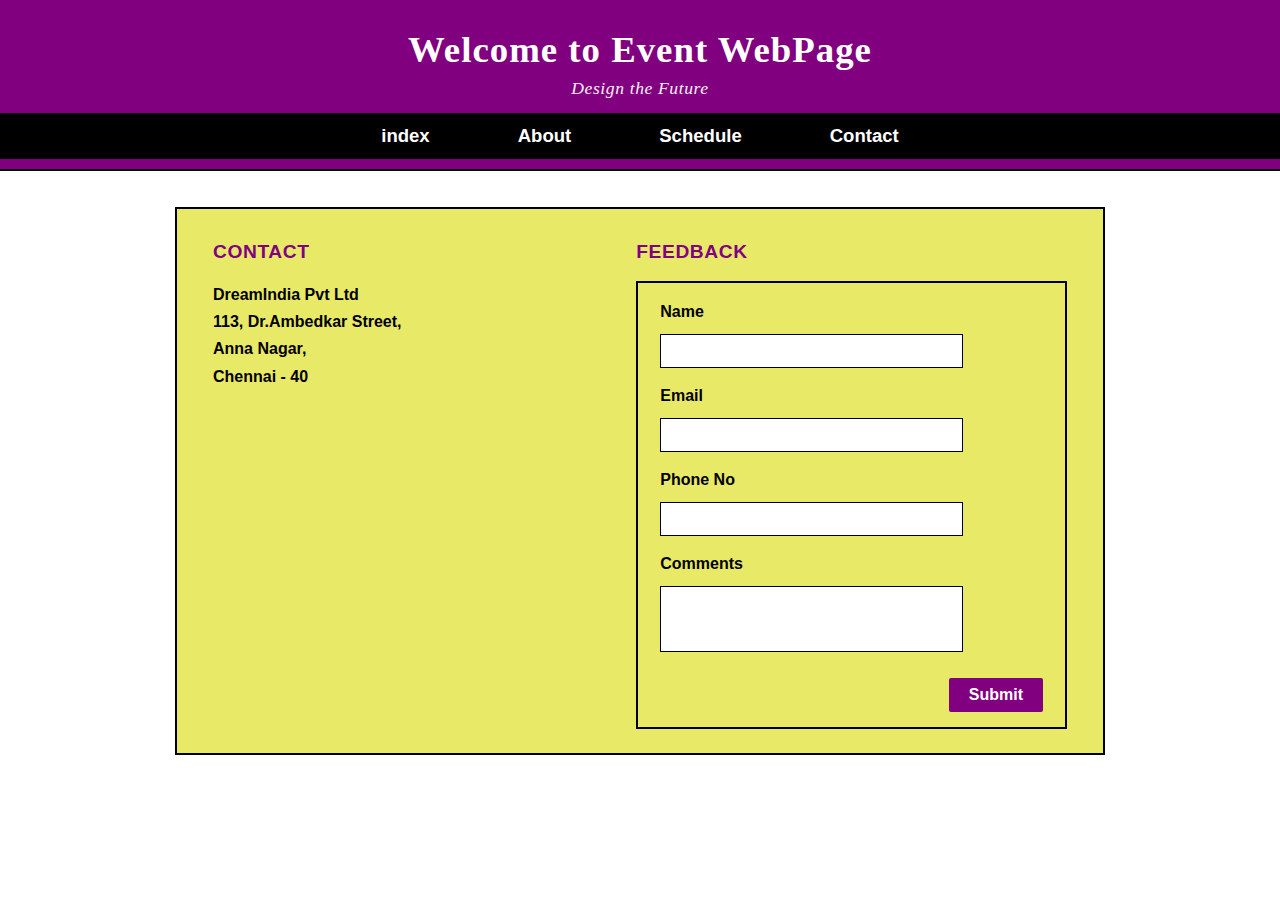
<file: contact.html>
<!DOCTYPE html>
<html lang="en">
<head>
    <meta charset="UTF-8">
    <title>Contact - Event WebPage</title>
    <style>
        body {
            margin: 0;
            padding: 0;
            font-family: Arial, Helvetica, sans-serif;
            background: white;
        }
        .container {
            width: 100vw;
            margin: 0;
            border: none;
            background: white;
            box-sizing: border-box;
            padding: 0;
        }
        .banner {
            width: 100vw;
            background: purple;
            padding-top: 28px;
            padding-bottom: 10px;
            border-bottom: 2px solid black;
            box-sizing: border-box;
        }
        .banner h1 {
            color: white;
            font-family: Georgia, serif;
            font-size: 2.3rem;
            text-align: center;
            font-weight: bold;
            margin: 0 0 7px 0;
            letter-spacing: 1px;
        }
        .subtitle {
            color: lavenderblush;
            font-family: Georgia, serif;
            font-size: 1.1rem;
            text-align: center;
            font-style: italic;
            margin: 0 0 12px 0;
            letter-spacing: 0.6px;
        }
        .banner nav ul {
            list-style: none;
            margin: 0;
            padding: 0;
            background: black;
            display: flex;
            justify-content: center;
            border-top: 2px solid purple;
            width: 100vw;
        }
        .banner nav ul li {
            margin: 0;
        }
        .banner nav ul li a {
            display: block;
            text-decoration: none;
            color: white;
            padding: 12px 44px;
            font-weight: bold;
            font-size: 1.16rem;
            transition: background 0.2s;
            border-radius: 2px;
        }
        .banner nav ul li a:hover,
        .banner nav ul li a.active {
            background: plum;
            color: black;
        }
        .content-section {
            background: white;
            width: 100vw;
            box-sizing: border-box;
            padding: 36px 0 36px 0;
            display: flex;
            justify-content: center;
        }
        .content-box {
            border: 2px solid black;
            background: rgb(233, 233, 104);;
            padding: 32px 36px 24px 36px;
            width: 90vw;
            max-width: 930px;
            box-sizing: border-box;
            display: flex;
            gap: 50px;
        }
        /* Contact Info and Feedback side-by-side */
        .contact-left {
            flex: 1.3;
        }
        .contact-title {
            display: block;
            color: purple;
            font-size: 1.2rem;
            font-weight: bold;
            font-family: Arial, Helvetica, sans-serif;
            margin-bottom: 18px;
            letter-spacing: 0.6px;
        }
        .contact-details {
            color: black;
            font-size: 1rem;
            font-family: Arial, Helvetica, sans-serif;
            line-height: 1.7;
            font-weight: 600;
        }
        .feedback-right {
            flex: 1.5;
        }
        .feedback-title {
            display: block;
            color: purple;
            font-size: 1.2rem;
            font-weight: bold;
            font-family: Arial, Helvetica, sans-serif;
            margin-bottom: 18px;
            letter-spacing: 0.6px;
        }
        .feedback-form {
            border: 2px solid black;
            background: rgb(233, 233, 104);;
            padding: 20px 22px 15px 22px;
            display: flex;
            flex-direction: column;
            gap: 10px;
        }
        .feedback-form label {
            color: black;
            font-size: 1rem;
            font-weight: bold;
            margin-bottom: 3px;
        }
        .feedback-form input,
        .feedback-form textarea {
            width: 75%;
            padding: 7px;
            font-size: 1rem;
            border: 1.5px solid black;
            font-family: Arial, Helvetica, sans-serif;
            margin-bottom: 9px;
            resize: none;
            background: white;
        }
        .feedback-form textarea {
            height: 50px;
        }
        .feedback-form button {
            background: purple;
            color: white;
            font-size: 1rem;
            font-weight: bold;
            border: none;
            border-radius: 2px;
            margin-top: 7px;
            padding: 8px 20px;
            cursor: pointer;
            align-self: flex-end;
        }
        .feedback-form button:hover {
            background: plum;
            color: black;
        }
        @media screen and (max-width: 900px) {
            .content-box {
                flex-direction: column;
                width: 95vw;
                padding: 18px 2vw 18px 2vw;
                max-width: 100vw;
                gap: 25px;
            }
            .feedback-form input,
            .feedback-form textarea {
                width: 96%;
            }
        }
    </style>
</head>
<body>
    <div class="container">
        <div class="banner">
            <h1>Welcome to Event WebPage</h1>
            <p class="subtitle">Design the Future</p>
            <nav>
                <ul>
                    <li><a href="index.html">index</a></li>
                    <li><a href="about.html">About</a></li>
                    <li><a href="Schedule.html">Schedule</a></li>
                    <li><a href="#">Contact</a></li>
                </ul>
            </nav>
        </div>
        <div class="content-section">
            <div class="content-box">
                <div class="contact-left">
                    <span class="contact-title">CONTACT</span>
                    <div class="contact-details">
                        DreamIndia Pvt Ltd<br>
                        113, Dr.Ambedkar Street,<br>
                        Anna Nagar,<br>
                        Chennai - 40
                    </div>
                </div>
                <div class="feedback-right">
                    <span class="feedback-title">FEEDBACK</span>
                    <form class="feedback-form">
                        <label for="name">Name</label>
                        <input type="text" id="name" name="name">
                        <label for="email">Email</label>
                        <input type="email" id="email" name="email">
                        <label for="phone">Phone No</label>
                        <input type="text" id="phone" name="phone">
                        <label for="comments">Comments</label>
                        <textarea id="comments" name="comments"></textarea>
                        <button type="submit">Submit</button>
                    </form>
                </div>
            </div>
        </div>
    </div>
</body>
</html>
</file>
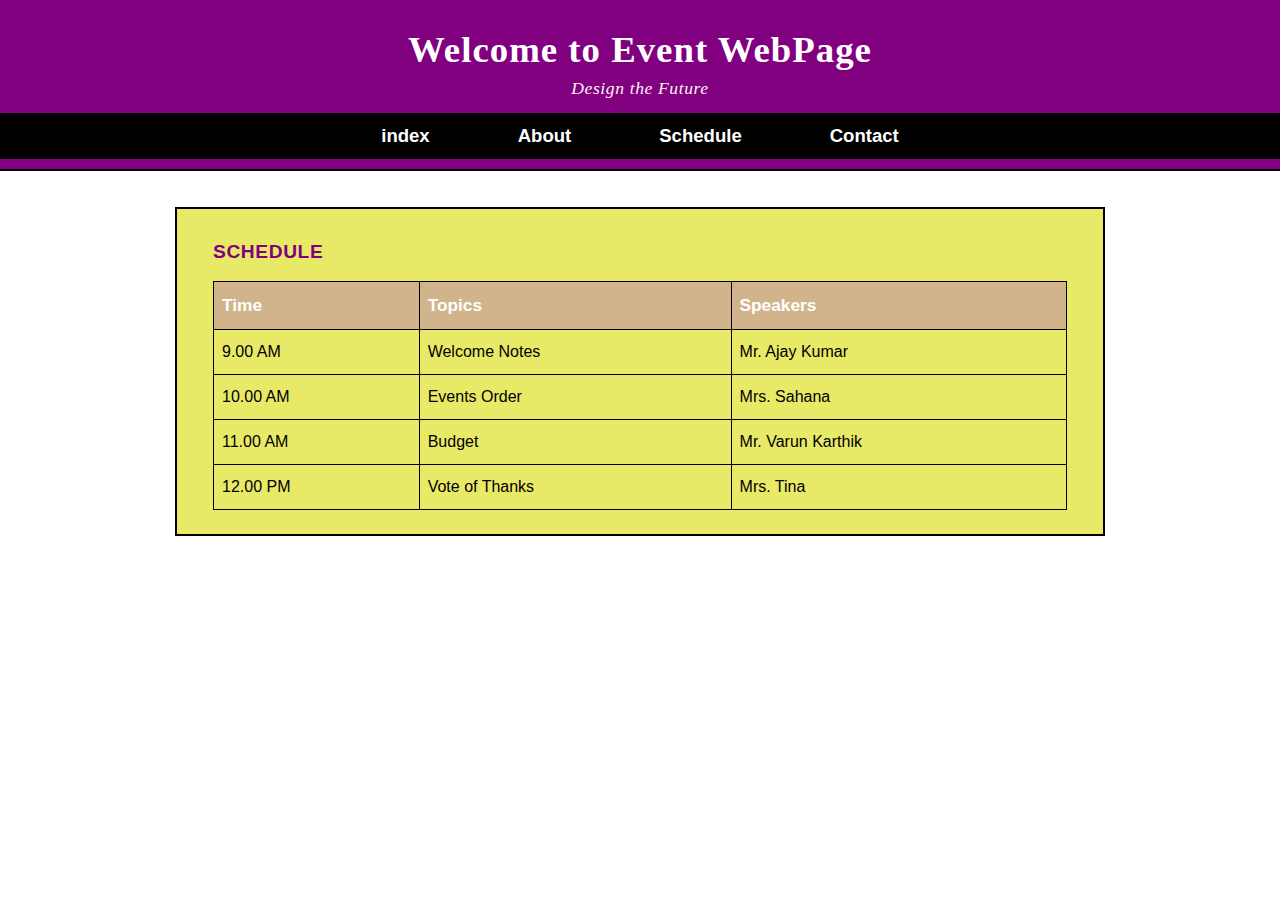
<file: schedule.html>
<!DOCTYPE html>
<html lang="en">
<head>
    <meta charset="UTF-8">
    <title>Schedule - Event WebPage</title>
    <style>
        body {
            margin: 0;
            padding: 0;
            font-family: Arial, Helvetica, sans-serif;
            background: white;
        }
        .container {
            width: 100vw;
            margin: 0;
            border: none;
            background: white;
            box-sizing: border-box;
            padding: 0;
        }
        .banner {
            width: 100vw;
            background: purple;
            padding-top: 28px;
            padding-bottom: 10px;
            border-bottom: 2px solid black;
            box-sizing: border-box;
        }
        .banner h1 {
            color: white;
            font-family: Georgia, serif;
            font-size: 2.3rem;
            text-align: center;
            font-weight: bold;
            margin: 0 0 7px 0;
            letter-spacing: 1px;
        }
        .subtitle {
            color: lavenderblush;
            font-family: Georgia, serif;
            font-size: 1.1rem;
            text-align: center;
            font-style: italic;
            margin: 0 0 12px 0;
            letter-spacing: 0.6px;
        }
        .banner nav ul {
            list-style: none;
            margin: 0;
            padding: 0;
            background: black;
            display: flex;
            justify-content: center;
            border-top: 2px solid purple;
            width: 100vw;
        }
        .banner nav ul li {
            margin: 0;
        }
        .banner nav ul li a {
            display: block;
            text-decoration: none;
            color: white;
            padding: 12px 44px;
            font-weight: bold;
            font-size: 1.16rem;
            transition: background 0.2s;
            border-radius: 2px;
        }
        .banner nav ul li a:hover,
        .banner nav ul li a.active {
            background: plum;
            color: black;
        }
        .content-section {
            background: white;
            width: 100vw;
            box-sizing: border-box;
            padding: 36px 0 36px 0;
            display: flex;
            justify-content: center;
        }
        .content-box {
            border: 2px solid black;
            background: rgb(233, 233, 104);
            padding: 32px 36px 24px 36px;
            width: 90vw;
            max-width: 930px;
            box-sizing: border-box;
        }
        .schedule-title {
            display: block;
            color: purple;
            font-size: 1.2rem;
            font-weight: bold;
            font-family: Arial, Helvetica, sans-serif;
            margin-bottom: 18px;
            letter-spacing: 0.6px;
        }
        /* Table styles */
        table {
            width: 100%;
            border-collapse: collapse;
            margin-top: 8px;
            background: rgb(233, 233, 104);
        }
        th, td {
            border: 1.5px solid black;
            padding: 13px 8px;
            text-align: left;
        }
        th {
            background: tan;
            color: white;
            font-size: 1.08rem;
            font-weight: bold;
            font-family: Arial, Helvetica, sans-serif;
        }
        td {
            color: black;
            font-family: Arial, Helvetica, sans-serif;
        }
        /* Responsive for mobile */
        @media screen and (max-width: 900px) {
            .content-box {
                width: 95vw;
                padding: 18px 2vw 18px 2vw;
                max-width: 100vw;
            }
            table, th, td {
                font-size: 0.98rem;
                padding: 9px 3px;
            }
            .schedule-title {
                font-size: 1.05rem;
            }
            .banner nav ul {
                flex-direction: column;
            }
            .banner nav ul li a {
                padding: 0.7rem 0;
            }
        }
    </style>
</head>
<body>
    <div class="container">
        <div class="banner">
            <h1>Welcome to Event WebPage</h1>
            <p class="subtitle">Design the Future</p>
            <nav>
                <ul>
                    <li><a href="index.html">index</a></li>
                    <li><a href="about.html">About</a></li>
                    <li><a href="#">Schedule</a></li>
                    <li><a href="Contact.html">Contact</a></li>
                </ul>
            </nav>
        </div>
        <div class="content-section">
            <div class="content-box">
                <span class="schedule-title">SCHEDULE</span>
                <table>
                    <tr>
                        <th>Time</th>
                        <th>Topics</th>
                        <th>Speakers</th>
                    </tr>
                    <tr>
                        <td>9.00 AM</td>
                        <td>Welcome Notes</td>
                        <td>Mr. Ajay Kumar</td>
                    </tr>
                    <tr>
                        <td>10.00 AM</td>
                        <td>Events Order</td>
                        <td>Mrs. Sahana</td>
                    </tr>
                    <tr>
                        <td>11.00 AM</td>
                        <td>Budget</td>
                        <td>Mr. Varun Karthik</td>
                    </tr>
                    <tr>
                        <td>12.00 PM</td>
                        <td>Vote of Thanks</td>
                        <td>Mrs. Tina</td>
                    </tr>
                </table>
            </div>
        </div>
    </div>
</body>
</html>
</file>
